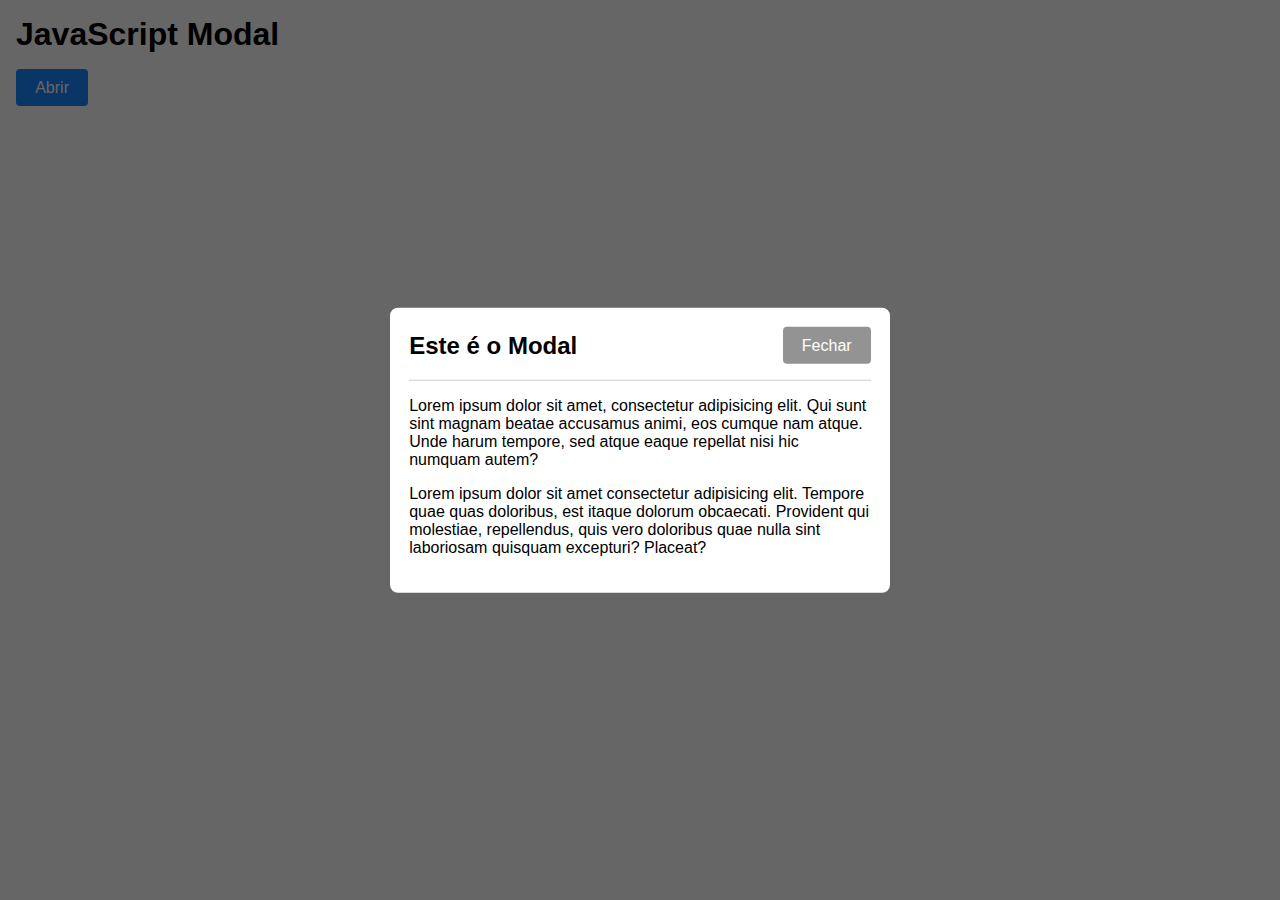
<file: HTML/Index.html>
<!DOCTYPE html>
<html lang="pt-BR">
<head>
    <meta charset="UTF-8">
    <meta name="viewport" content="width=device-width, initial-scale=1.0">
    <title>Modal JavaScript</title>
    <link rel="stylesheet" href="/CSS/style.css">
    <script src="/JS/script.js" defer></script>
</head>
<body>
    
    <h1>JavaScript Modal</h1>
    <button id="open-modal">Abrir</button>
    <div id="fade"></div>
    <div id="modal">
        <div class="modal-header">
            <h2>Este é o Modal</h2>
            <button id="close-modal">Fechar</button>
        </div>
        <div class="modal-body">
            <p>Lorem ipsum dolor sit amet, consectetur adipisicing elit. Qui sunt sint magnam beatae accusamus animi, eos cumque nam atque. Unde harum tempore, sed atque eaque repellat nisi hic numquam autem?</p>
            <p>Lorem ipsum dolor sit amet consectetur adipisicing elit. Tempore quae quas doloribus, est itaque dolorum obcaecati. Provident qui molestiae, repellendus, quis vero doloribus quae nulla sint laboriosam quisquam excepturi? Placeat?</p>
        </div>
    </div>

</body>
</html>
</file>
<file: CSS/style.css>
* {
    font-family: Helvetica;
    padding: 0;
    margin: 0;
    box-sizing: border-box;
  }
  
  body {
    padding: 1rem;
  }
  
  h1 {
    margin-bottom: 1rem;
  }
  
  button {
    padding: 0.6rem 1.2rem;
    background-color: #888;
    color: #fff;
    border: none;
    border-radius: 0.25rem;
    cursor: pointer;
    opacity: 0.9;
    font-size: 1rem;
  }
  
  #open-modal {
    background-color: #007bff;
  }
  
  button:hover {
    opacity: 1;
  }
  
  #fade {
    position: fixed;
    top: 0;
    left: 0;
    width: 100%;
    height: 100%;
    background-color: rgba(0, 0, 0, 0.6);
    z-index: 5;
  }
  
  #modal {
    position: fixed;
    left: 50%;
    top: 50%;
    transform: translate(-50%, -50%);
    width: 500px;
    max-width: 90%;
    background-color: #fff;
    padding: 1.2rem;
    border-radius: 0.5rem;
    z-index: 10;
  }
  
  #fade,
  #modal {
    transition: 0.5s;
    opacity: 1;
    pointer-events: all;
  }
  
  .modal-header {
    display: flex;
    justify-content: space-between;
    align-items: center;
    border-bottom: 1px solid #ccc;
    margin-bottom: 1rem;
    padding-bottom: 1rem;
  }
  
  .modal-body p {
    margin-bottom: 1rem;
  }
  
  #modal.hide,
  #fade.hide {
    opacity: 0;
    pointer-events: none;
  }
  
  #modal.hide {
    top: 0;
  }
</file>
